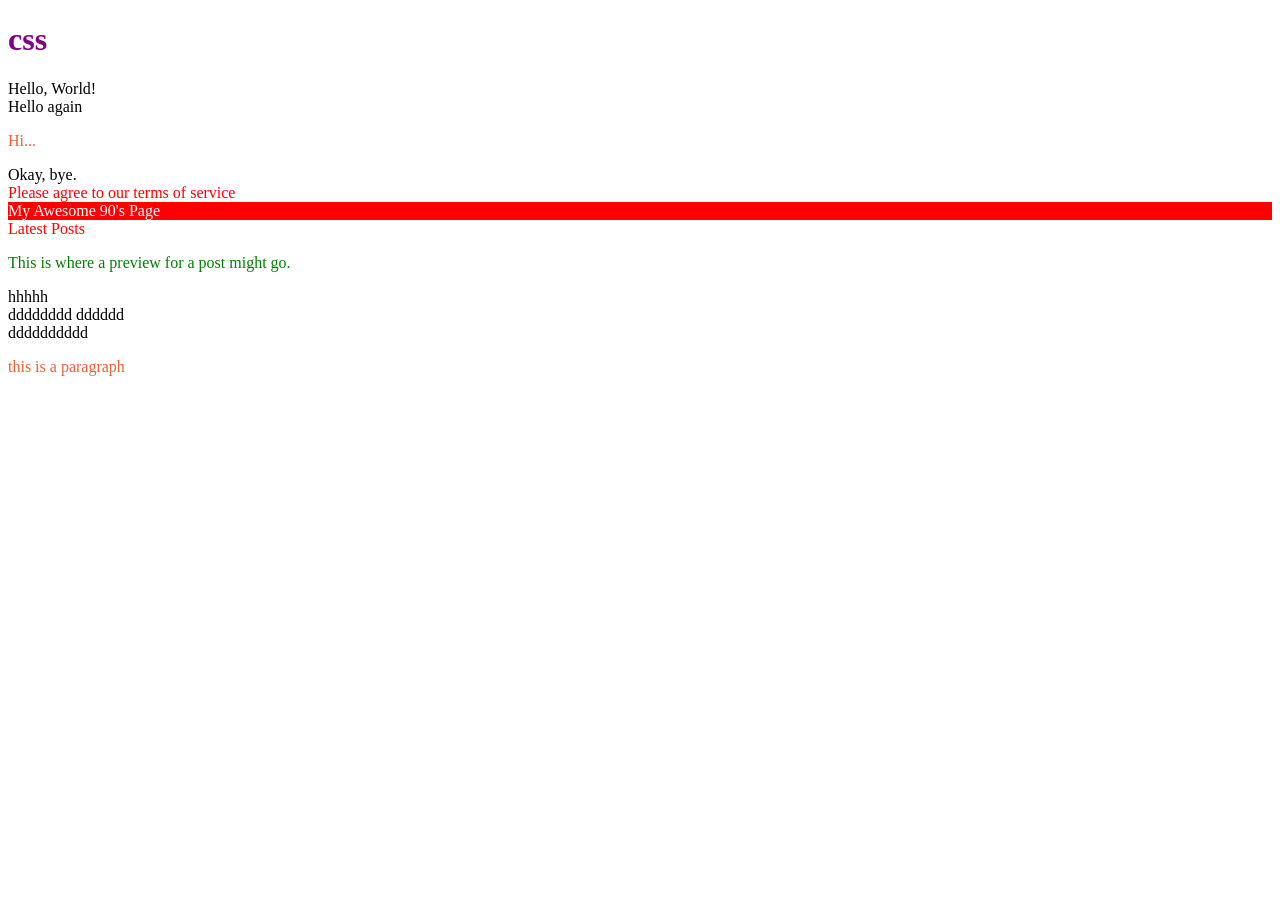
<file: index.html>
<!DOCTYPE html>
<html lang="en">
<head>
    <meta charset="UTF-8">
    <meta name="viewport" content="width=device-width, initial-scale=1.0">
    <title>CSS1</title>
    <link rel="stylesheet" href="styles.css">
</head>
<body>
    <h1>css</h1>
    <div>Hello, World!</div>
    <div>Hello again</div>
    <p>Hi...</p>
    <div>Okay, bye.</div>

    <div class="alert-text">Please agree to our terms of service</div>
    
    <div id="title">My Awesome 90's Page</div>

    <div>
        <div class="subsection header">Latest Posts</div>
        <p class="subsection" id="preview">This is where a preview for a post might go.</p>
    </div>

    <div class="ancestor">
        <div class="contents">
            <div class="contents"></p></div>
            hhhhh
        </div>dddddddd
        dddddd
    </div>

    <div class="contents">dddddddddd</div>

    <p>
        this is a paragraph
    </p>










</body>
</html>
</file>
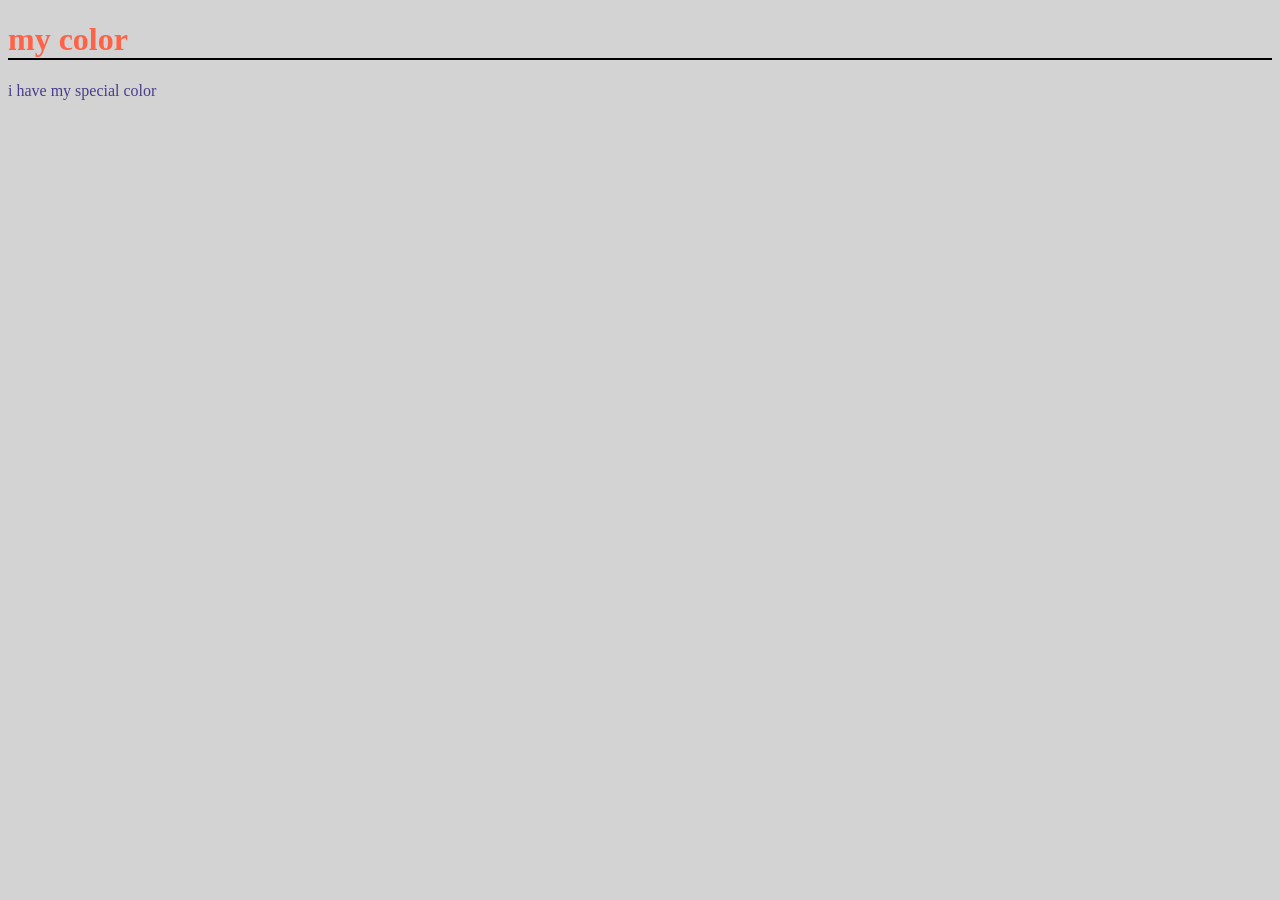
<file: color.html>
<!DOCTYPE html>
<html lang="en">
<head>
    <meta charset="UTF-8">
    <meta name="viewport" content="width=device-width, initial-scale=1.0">
    <title>Document</title>
    <link rel="stylesheet" href="color.css">
</head>
<body>
    <h1>my color</h1>

    <p>i have my special color</p>
    
</body>
</html>
</file>
<file: styles.css>
* {
    color: purple;
}

div {
    color: black;
}

.alert-text {
    color: red;
}

#title {
    background-color: red;
    color: white
}

.subsection.header {
    color: red;
}

.subsection.header {
    color: red;
}

.subsection#preview {
    color: green;
}


.ancestor .contents {
    color: black;
}


/* hex, rgb nd hsl properties */

p {
  /* hex example: */
  color: #1100ff;
}

p {
  /* rgb example: */
  color: rgb(100, 0, 127);
}

p {
  /* hsl example: */
  color: hsl(15, 82%, 56%);
}
</file>
<file: color.css>
body {
    background-color: lightgray;
    color: darkslateblue;
}

h1 {
    color: tomato;
    border-bottom: 2px solid black;
}
</file>
